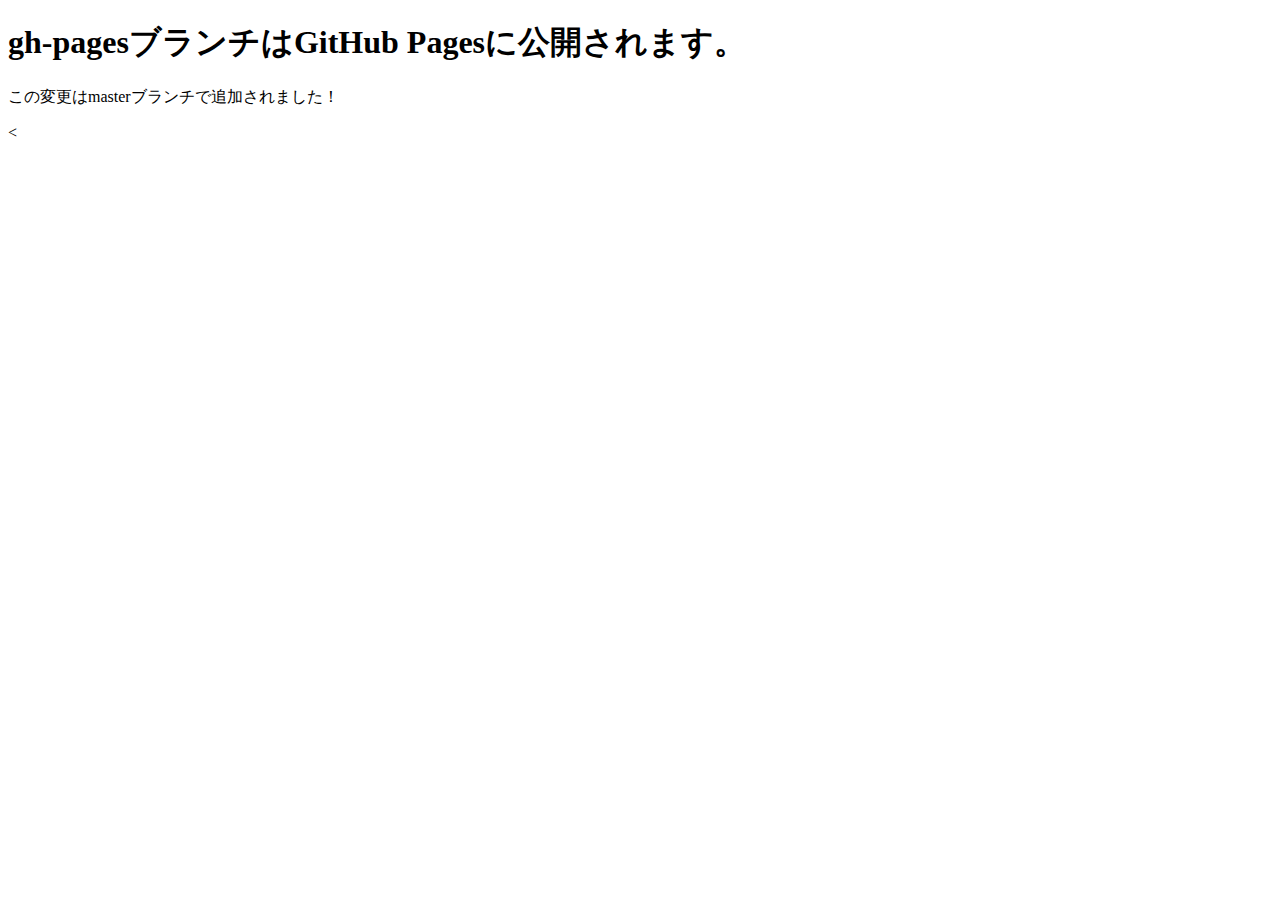
<file: index.html>
<!DOCTYPE html>
<html lang="ja">
<head>
  <meta charset="UTF-8">
  <title>Gitの勉強</title>
</head>
<body>
  <h1>gh-pagesブランチはGitHub Pagesに公開されます。</h1>
  <p>この変更はmasterブランチで追加されました！</p><</body>
</html>
</file>
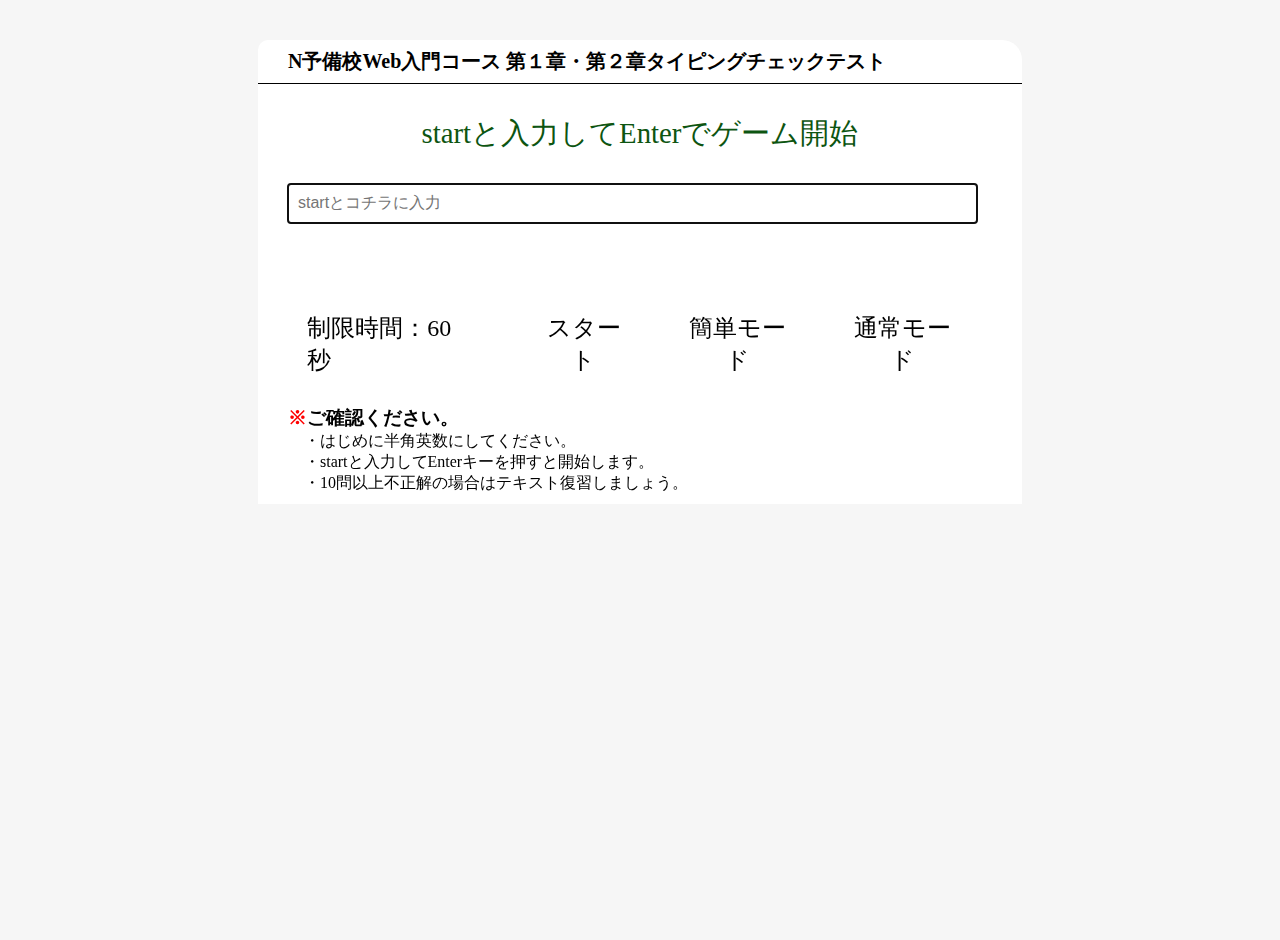
<file: web_contest2019_summer/index.html>
<!DOCTYPE html>
<html lang="ja">
<head>
  <meta charset="UTF-8">
  <meta name="viewport" content="width=device-width, initial-scale=1.0">
  <meta http-equiv="X-UA-Compatible" content="ie=edge">
  <link rel="stylesheet" href="style.css">
  <title>第１章・第２章タイピングチェックテスト</title>
</head>
<body>
  <div class="wrap">
    <div class="wrapInner">
      <div class="windowHead">
        <p>N予備校Web入門コース 第１章・第２章タイピングチェックテスト</p>
      </div>
      <div class="window">
        <h1 id="subject"></h1>
        <p id="des"></p>
        <h2 id="ans"></h2>
        <form name="typing" onsubmit="return false">
          <input name="input" type="text" placeholder="startとコチラに入力">
          <input name="btn" type="submit" value="">
        </form>
      </div>
      <div id="result"></div>
      <div id="tweet-area"></div>
      <div id="footer">
        <p id="timer"></p>
        <button id="start">スタート</button>
        <button id="modeEasy">簡単モード</button>
        <button id="modeNomal">通常モード</button>
      </div>
      <div class="note">
        <ul><p class="kakunin"><span>※</span>ご確認ください。</p>
          <li>　・はじめに半角英数にしてください。</li>
          <li>　・startと入力してEnterキーを押すと開始します。</li>
          <li>　・10問以上不正解の場合はテキスト復習しましょう。</li>
        </ul>
      </div>
    </div>
  </div>
  <script src="tp.js"></script>
</body>
</html>
</file>
<file: web_contest2019_summer/style.css>
/**
 * YUI 3.5.0 - reset.css (http://developer.yahoo.com/yui/3/cssreset/)
 * http://cssreset.com
 * Copyright 2012 Yahoo! Inc. All rights reserved.
 * http://yuilibrary.com/license/
 */
/*
	TODO will need to remove settings on HTML since we can't namespace it.
	TODO with the prefix, should I group by selector or property for weight savings?
*/
html{
	color:#000;
	background:#FFF;
}
/*
	TODO remove settings on BODY since we can't namespace it.
*/
/*
	TODO test putting a class on HEAD.
		- Fails on FF.
*/
body,
div,
dl,
dt,
dd,
ul,
ol,
li,
h1,
h2,
h3,
h4,
h5,
h6,
pre,
code,
form,
fieldset,
legend,
input,
textarea,
p,
blockquote,
th,
td {
	margin:0;
	padding:0;
}
table {
	border-collapse:collapse;
	border-spacing:0;
}
fieldset,
img {
	border:0;
}
/*
	TODO think about hanlding inheritence differently, maybe letting IE6 fail a bit...
*/
address,
caption,
cite,
code,
dfn,
em,
strong,
th,
var {
	font-style:normal;
	font-weight:normal;
}

ol,
ul {
	list-style:none;
}

caption,
th {
	text-align:left;
}
h1,
h2,
h3,
h4,
h5,
h6 {
	font-size:100%;
	font-weight:normal;
}
q:before,
q:after {
	content:'';
}
abbr,
acronym {
	border:0;
	font-variant:normal;
}
/* to preserve line-height and selector appearance */
sup {
	vertical-align:text-top;
}
sub {
	vertical-align:text-bottom;
}
input,
textarea,
select {
	font-family:inherit;
	font-size:inherit;
	font-weight:inherit;
}
/*to enable resizing for IE*/
input,
textarea,
select {
	*font-size:100%;
}
/*because legend doesn't inherit in IE */
legend {
	color:#000;
}
/* YUI CSS Detection Stamp */
#yui3-css-stamp.cssreset { display: none; }

/* ------------------------- 上記　リセットCSS ------------------------- */


.wrap{
  background: #f6f6f6;
  height: 100vh;
  padding-top: 40px;
}

.windowHead{
  background: white;
  color: black;
  font-weight: bold;
  width: 55%;
  font-size: 125%;
  padding: 8px 30px;
  margin: 0 auto;
  border-top-left-radius: 10px;
  border-top-right-radius: 20px;
  border-bottom: 1px solid black;
}
.window{
  background: #fff;
  color: #0d5511;
  width: 55%;
  margin:0 auto;
  padding: 30px 30px 0px 30px;
  }
#subject{
  color:black;
  font-weight: bold;
}
input[type="submit"] {
  display: none;
}
h1,#des{
  text-align: center;
  font-size:180%;
  margin-bottom: 30px;
}
h2{
  display: none;
}
.easy{
  display: block !important;
}
input[type="text"]{
  background: #fff;
  color: #1fa127;
  border: none;
  width: 95%;
  padding: 10px;
  border-bottom: 1px solid #1fa127;
  font-family: 'Franklin Gothic Medium', 'Arial Narrow', Arial, sans-serif;
  margin-bottom: 30px;
}

/* ---------------------- 下部の制限時間表示とメニュー ---------------------- */
#footer,#tweet-area,.note{
  margin: 0 auto;
  width: 55%;
  background: #fff;
  padding: 0px 30px 10px 30px;
  display: -webkit-flex;
  display: flex;
}

#result{
  margin: 0 auto;
  width: 55%;
  background: #fff;
  padding: 0px 30px 30px 30px;
}

#timer{
  font-size: 150%;
  margin-right: 40px;
  padding: 0.8em;
}
button {
  margin-right: 15px;
  font-size: 150%;
  padding: 0.8em;
  background-color: white;
  border: none;
}

button:hover {
  opacity: 0.5;
  cursor: pointer;
}

#result{
  text-align: center;
  font-size: 220%;
  color: orange;
}
#result img{
  height: 200px;
  width: 200px;
}

.kakunin{
  font-weight: bold;
  font-size: 120%;
}
span{
  color:red;
}
</file>
